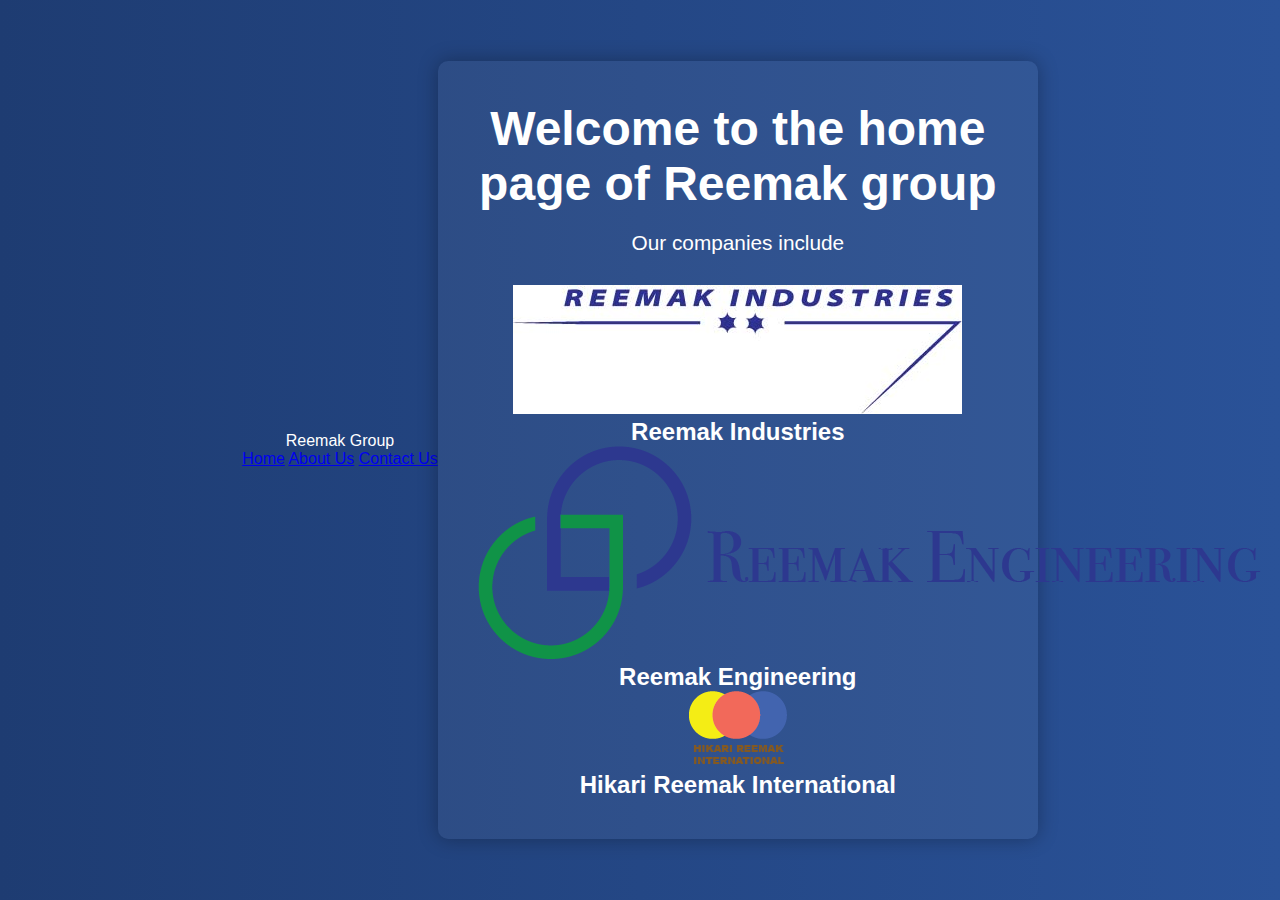
<file: index.html>
<!DOCTYPE html>
<html lang="en">
<head>

<!--SEO-->
  
<!-- Meta Title -->
<title>Reemak Group – Industries, Engineering, and International Trade</title>

<!-- Meta Description -->
<meta name="description" content="Reemak Group includes Reemak Industries, Reemak Engineering, and Hikari Reemak International – serving defense, engineering, and global trade sectors in Bangladesh.">

<!-- Keywords -->
<meta name="keywords" content="Reemak, Reemak Group, Reemak Industries, Reemak Engineering, Hikari Reemak, Defense Supplier, Engineering Company, Bangladesh">

<!-- Viewport for mobile responsiveness -->
<meta name="viewport" content="width=device-width, initial-scale=1">

<!-- Favicon (optional but good for branding) -->
<link rel="icon" href="/favicon.ico" type="image/x-icon">


  
  <meta name="description" content="Welcome to Reemak Group - the umbrella organization for Reemak Industries, Reemak Engineering, and Hikari Reemak International.">
<meta name="robots" content="index, follow">
  <meta charset="UTF-8" />
  <meta name="viewport" content="width=device-width, initial-scale=1.0" />
  <title>Reemak Group</title>
  <link rel="stylesheet" href="style.css" />
  <!-- Google Fonts -->
  <link href="https://fonts.googleapis.com/css2?family=Montserrat:wght@400;600;700&display=swap" rel="stylesheet">
</head>
<body>
  <!-- Navigation Header -->
<header class="navbar">
  <div class="logo">Reemak Group</div>
  <nav class="nav-links">
    <a href="index.html">Home</a>
    <a href="about.html">About Us</a>
    <a href="contact.html">Contact Us</a>
  </nav>
</header>

  <!-- Navigation Header -->
   <!-- Navigation Header 
  <header class="navbar">
    <div class="logo">Reemak Group</div>
    <nav class="nav-links">
      <a href="#">Home</a>
      <a href="#">About Us</a>
      <a href="#">Contact Us</a>
    </nav>
  </header> -->

  <!-- Main Landing Content -->
  <main class="container">
    <!--!h1>Welcome to the home page of <span class="reemak">Reemak Group</span></h1!-->
    <h1 class="welcome-heading">
  Welcome to the home page of <span class="reemak">Reemak</span> group</h1>
    <p class="subtitle">Our companies include</p>

    <div class="companies">
      <div class="company-card">
        <a href="industries.html">
          <img src="RMI Logo Transparent.jpg" alt="Reemak Industries Logo" />
        </a>
        <h2>Reemak Industries</h2>
      </div>

      <div class="company-card">
        <a href="engineering.html">
          <img src="Reemak Engineering Logo-11.png" alt="Reemak Engineering Logo" />
        </a>
        <h2>Reemak Engineering</h2>
      </div>

      <div class="company-card">
        <a href="hikari.html">
          <img src="Logo - Hikari Reemak International.png" alt="Hikari Reemak Logo" />
        </a>
        <h2>Hikari Reemak International</h2>
      </div>
    </div>
  </main>
</body>
</html>
</file>
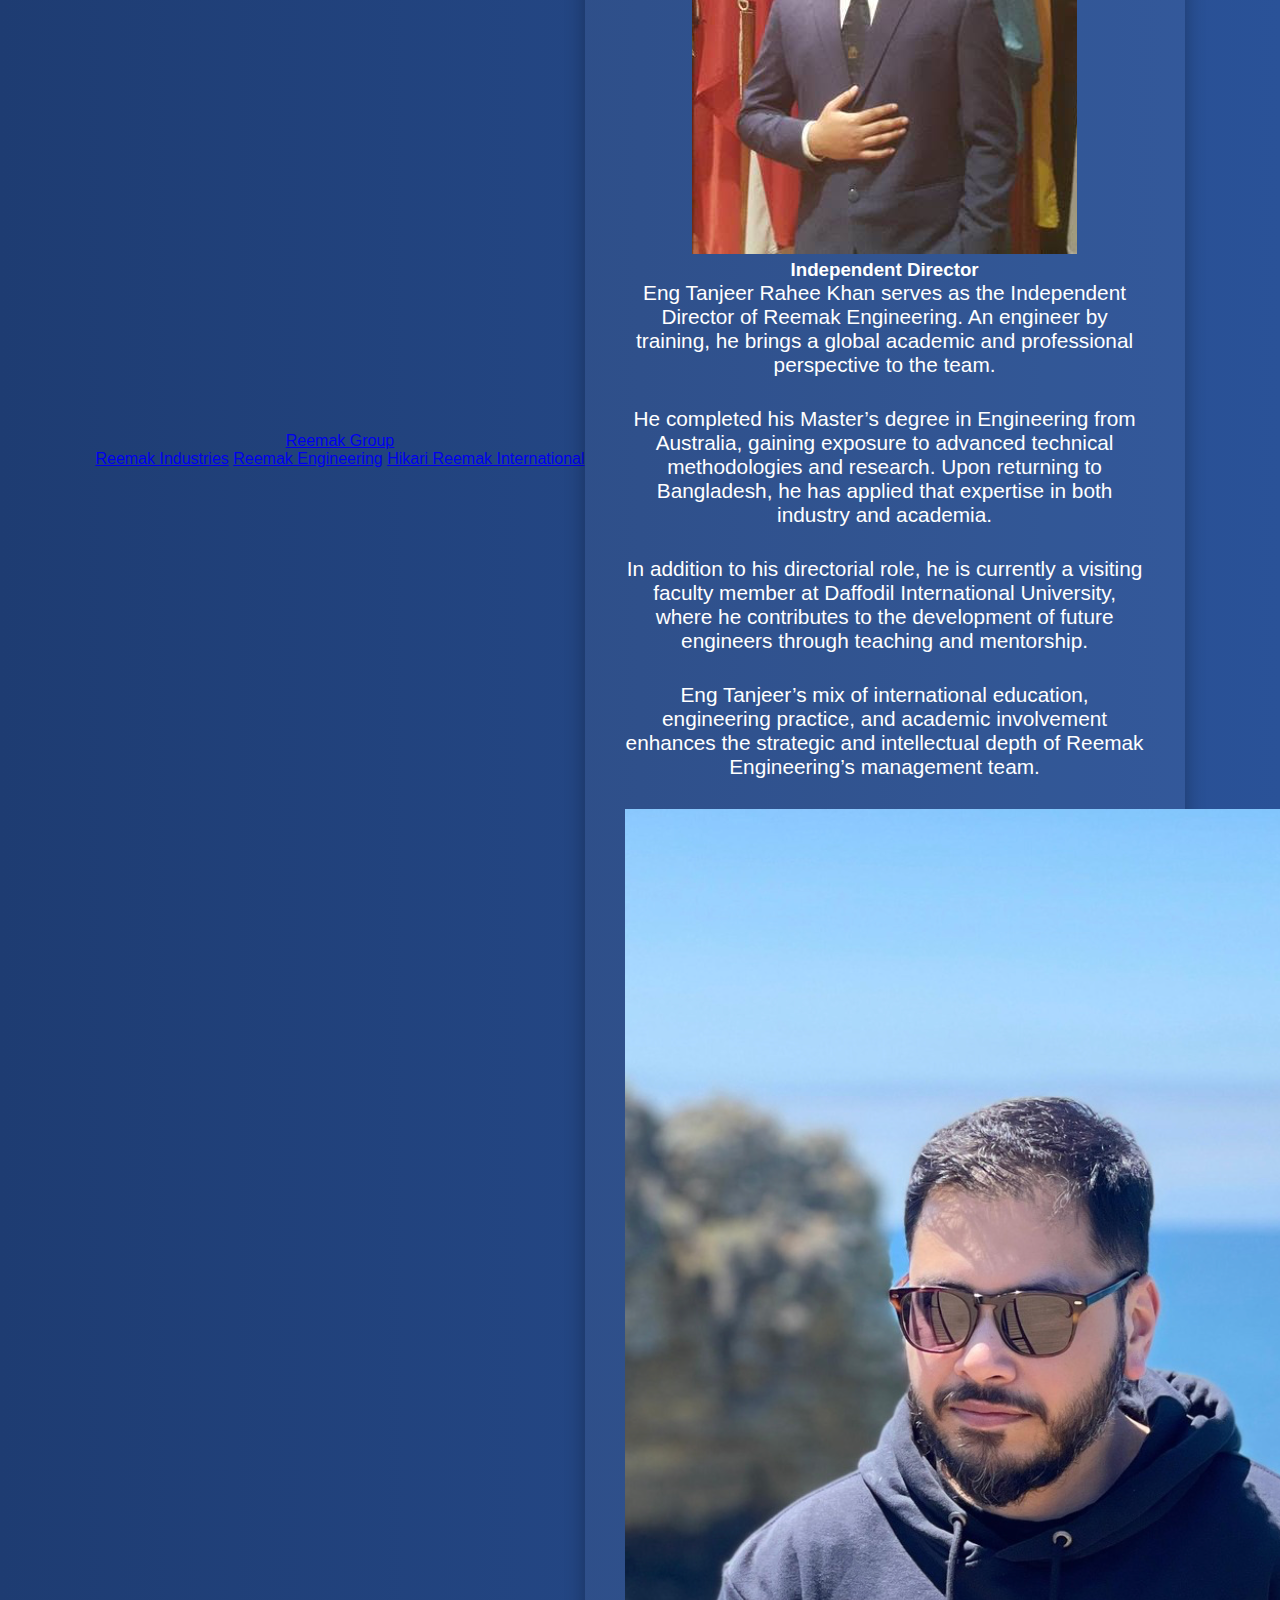
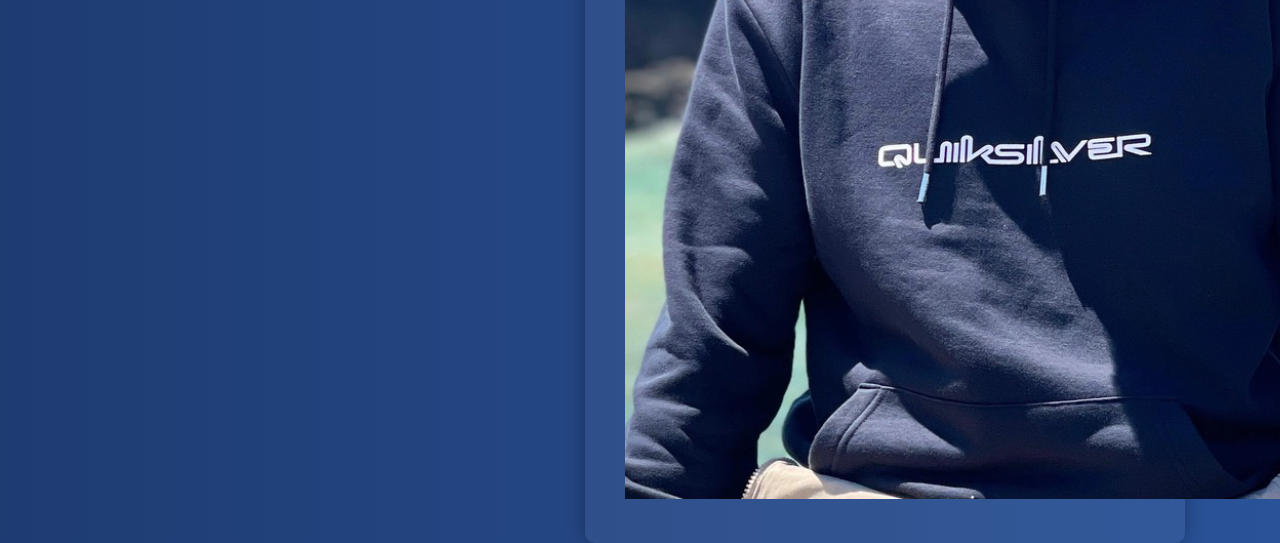
<file: engineering.html>
<!DOCTYPE html>
<html lang="en">
<head>
  <meta charset="UTF-8" />
  <meta name="viewport" content="width=device-width, initial-scale=1.0"/>
  <title>Reemak Engineering</title>
  <link rel="stylesheet" href="style.css" />
  <link href="https://fonts.googleapis.com/css2?family=Montserrat:wght@400;600;700&display=swap" rel="stylesheet">
</head>
<body class="reemak-engineering">
  <header class="navbar">
    <div class="logo"><a href="index.html">Reemak Group</a></div>
    <nav class="nav-links">
      <!--a href="index.html">Home</a-->
      <a href="industries.html">Reemak Industries</a>
      <a href="engineering.html">Reemak Engineering</a>
      <a href="hikari.html">Hikari Reemak International</a>
    </nav>
  </header>

  <main class="container">
    <div class="company-landing">
      <img src="Reemak Engineering Logo-11.png" alt="Reemak Engineering Logo" class="company-logo" />
      <h1>Reemak Engineering</h1>
      <p class="company-brief">
        A trusted engineering firm delivering solutions across power, data, and industrial infrastructure in Bangladesh and beyond.
      </p>

      <section class="management">
        <h2>Management</h2>

        <!-- Sakib H Rushdi -->
        <div class="manager-box">
          <div class="manager-info">
            <h3>Proprietor</h3>
            <p>
              Eng Sakib H Rushdi is the Proprietor of Reemak Engineering. He is an Electrical and Electronics Engineer with a strong background in both international research and domestic engineering sectors.
            </p>
            <p>
              His work includes contributions to R&D labs in Dallas, Texas, on advanced optical multiplexing, and he has also been instrumental in implementing core data and aggregation networks in Bangladesh. His technical command spans from heavy industry to AI-powered automation systems.
            </p>
            <p>
              As a thought leader in merging digital transformation with engineering excellence, Sakib continues to position Reemak Engineering as a next-generation solutions provider for infrastructure, automation, and innovation in Bangladesh.
            </p>
          </div>
          <div class="manager-photo-wrapper">
            <img src="sakibrushdi.png" alt="Eng Sakib H Rushdi" class="manager-photo" />
          </div>
        </div>

        <!-- Tanjeer Rahee Khan -->
        <div class="manager-box">
          <div class="manager-info">
            <h3>Independent Director</h3>
            <p>
              Eng Tanjeer Rahee Khan serves as the Independent Director of Reemak Engineering. An engineer by training, he brings a global academic and professional perspective to the team.
            </p>
            <p>
              He completed his Master’s degree in Engineering from Australia, gaining exposure to advanced technical methodologies and research. Upon returning to Bangladesh, he has applied that expertise in both industry and academia.
            </p>
            <p>
              In addition to his directorial role, he is currently a visiting faculty member at Daffodil International University, where he contributes to the development of future engineers through teaching and mentorship.
            </p>
            <p>
              Eng Tanjeer’s mix of international education, engineering practice, and academic involvement enhances the strategic and intellectual depth of Reemak Engineering’s management team.
            </p>
          </div>
          <div class="manager-photo-wrapper">
            <img src="tanjeer.png" alt="Tanjeer Rahee Khan" class="manager-photo" />
          </div>
        </div>

      </section>
    </div>
  </main>
</body>
</html>
</file>
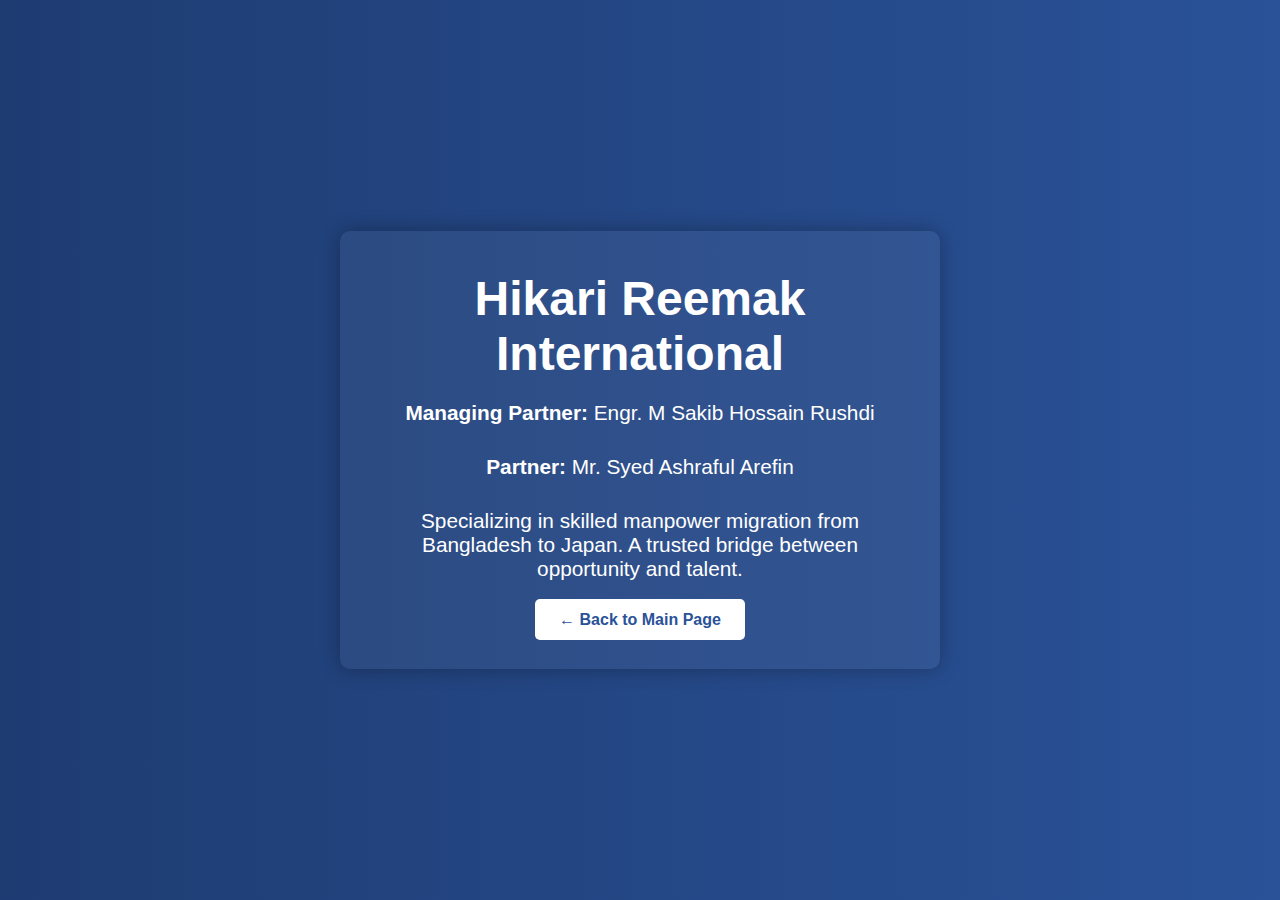
<file: hikari.html>
<!DOCTYPE html>
<html lang="en">
<head>
  <meta charset="UTF-8">
  <title>Hikari Reemak International</title>
  <meta name="viewport" content="width=device-width, initial-scale=1">
  <link rel="stylesheet" href="style.css">
</head>
<body>
  <div class="section">
    <div class="container">
      <h1>Hikari Reemak International</h1>
      <p><strong>Managing Partner:</strong> Engr. M Sakib Hossain Rushdi</p>
      <p><strong>Partner:</strong> Mr. Syed Ashraful Arefin</p>
      <p>Specializing in skilled manpower migration from Bangladesh to Japan. A trusted bridge between opportunity and talent.</p>
      <a href="index.html" class="button">← Back to Main Page</a>
    </div>
  </div>
</body>
</html>
</file>
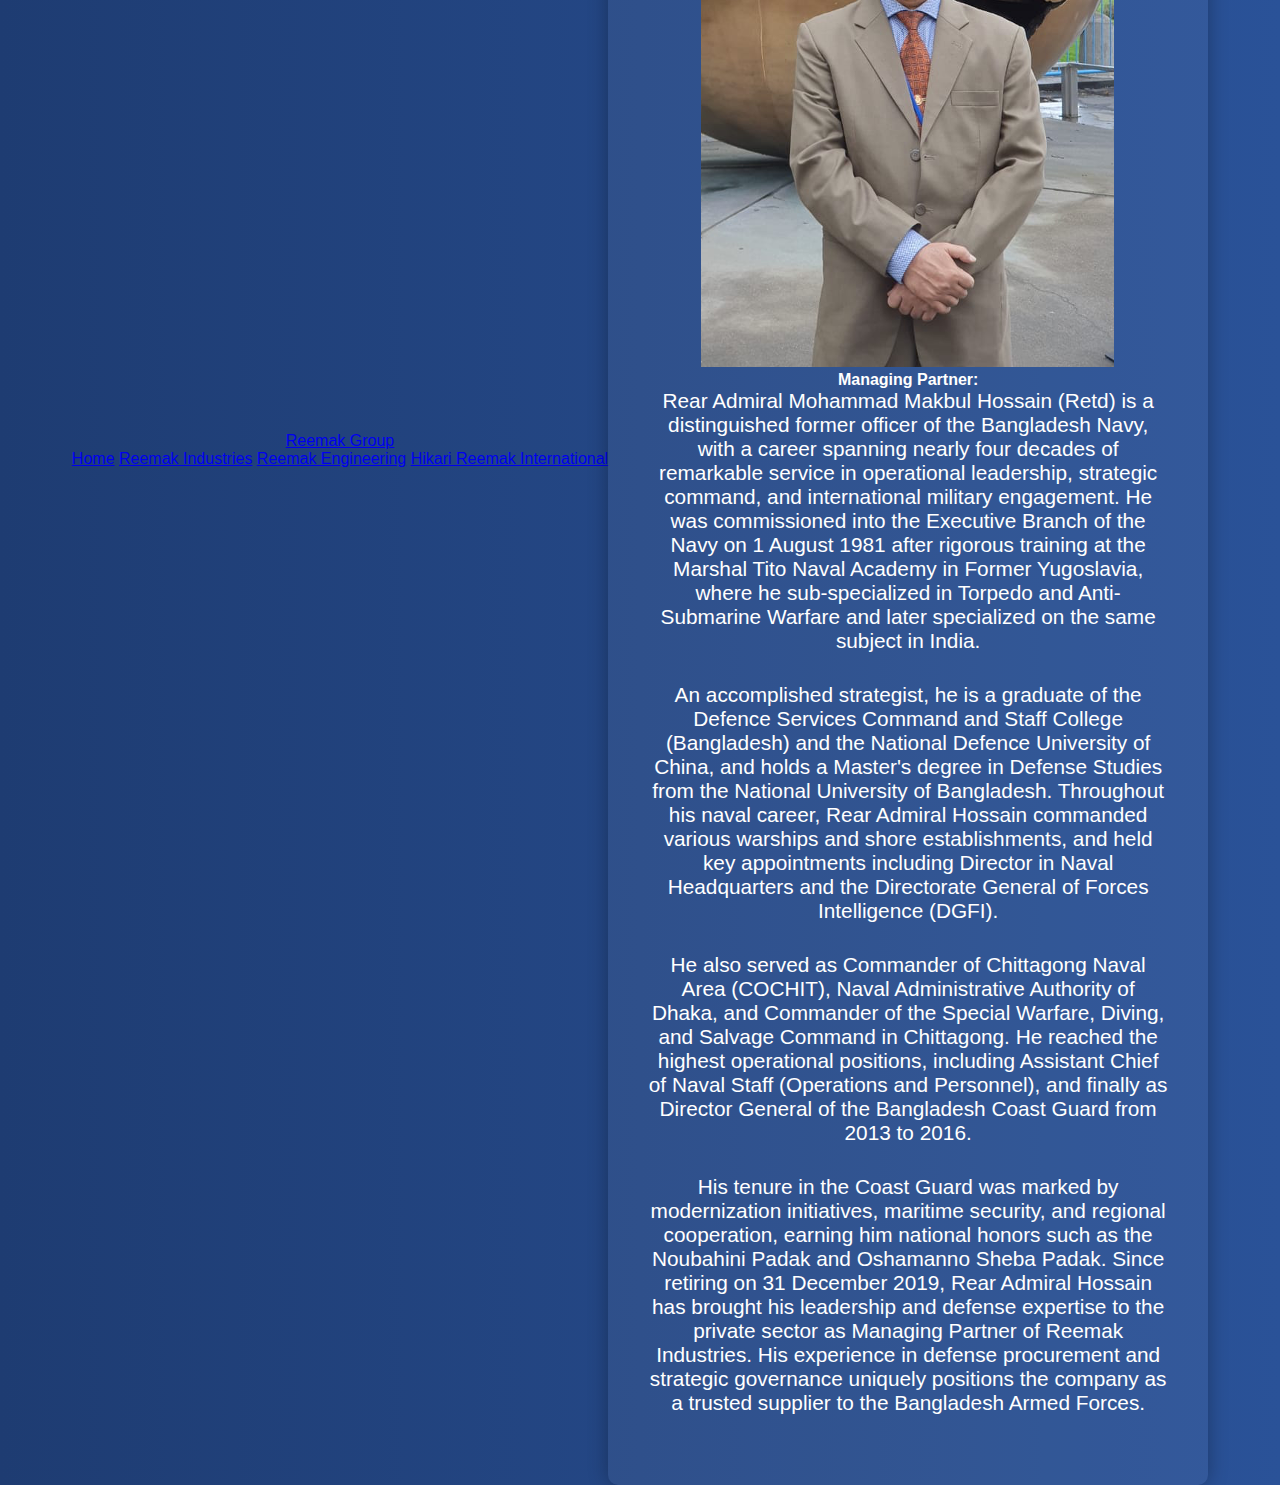
<file: industries.html>
<!DOCTYPE html>
<html lang="en">
<head>
  <meta charset="UTF-8" />
  <meta name="viewport" content="width=device-width, initial-scale=1.0" />
  <title>Reemak Industries</title>
  <link rel="stylesheet" href="style.css" />
  <!-- Google Fonts -->
  <link href="https://fonts.googleapis.com/css2?family=Montserrat:wght@400;600;700&display=swap" rel="stylesheet">
</head>
<body>
  <header class="navbar">
    <div class="logo"><a href="index.html">Reemak Group</a></div>
    <nav class="nav-links">
      <a href="index.html">Home</a>
      <a href="industries.html">Reemak Industries</a>
      <a href="engineering.html">Reemak Engineering</a>
      <a href="hikari.html">Hikari Reemak International</a>
    </nav>
  </header>

  <main class="container">
    <div class="company-landing">
      <img src="RMI Logo Transparent.jpg" alt="Reemak Industries Logo" class="company-logo" />
      <h1>Reemak Industries</h1>
      <p class="company-brief">
        An authorized DGDP Supplier under the Ministry of Defence of Bangladesh.
      </p>

      <section class="management">
        <h2>Management</h2>
        <div class="manager">
          <img src="Admiral Makbul.png" alt="Rear Admiral Mohammad Makbul Hossain" class="manager-photo" />
          <div class="manager-info">
            <strong>Managing Partner:</strong><br />
            <p>
              Rear Admiral Mohammad Makbul Hossain (Retd) is a distinguished former officer of the Bangladesh Navy, with a career spanning nearly four decades of remarkable service in operational leadership, strategic command, and international military engagement. He was commissioned into the Executive Branch of the Navy on 1 August 1981 after rigorous training at the Marshal Tito Naval Academy in Former Yugoslavia, where he sub-specialized in Torpedo and Anti-Submarine Warfare and later specialized on the same subject in India.
            </p>
            <p>
              An accomplished strategist, he is a graduate of the Defence Services Command and Staff College (Bangladesh) and the National Defence University of China, and holds a Master's degree in Defense Studies from the National University of Bangladesh. Throughout his naval career, Rear Admiral Hossain commanded various warships and shore establishments, and held key appointments including Director in Naval Headquarters and the Directorate General of Forces Intelligence (DGFI).
            </p>
            <p>
              He also served as Commander of Chittagong Naval Area (COCHIT), Naval Administrative Authority of Dhaka, and Commander of the Special Warfare, Diving, and Salvage Command in Chittagong. He reached the highest operational positions, including Assistant Chief of Naval Staff (Operations and Personnel), and finally as Director General of the Bangladesh Coast Guard from 2013 to 2016.
            </p>
            <p>
              His tenure in the Coast Guard was marked by modernization initiatives, maritime security, and regional cooperation, earning him national honors such as the Noubahini Padak and Oshamanno Sheba Padak. Since retiring on 31 December 2019, Rear Admiral Hossain has brought his leadership and defense expertise to the private sector as Managing Partner of Reemak Industries. His experience in defense procurement and strategic governance uniquely positions the company as a trusted supplier to the Bangladesh Armed Forces.
            </p>
          </div>
        </div>
      </section>
    </div>
  </main>
</body>
</html>
</file>
<file: style.css>
/* Reset default browser styles */
* {
  margin: 0;
  padding: 0;
  box-sizing: border-box;
}

body {
  font-family: Arial, sans-serif;
  background: linear-gradient(to right, #1e3c72, #2a5298); /* Blue gradient */
  color: white;
  display: flex;
  justify-content: center;
  align-items: center;
  height: 100vh;
  text-align: center;
  padding: 20px;
}

.container {
  max-width: 600px;
  background-color: rgba(255, 255, 255, 0.05); /* Slight transparent white box */
  padding: 40px;
  border-radius: 10px;
  box-shadow: 0 0 20px rgba(0, 0, 0, 0.3);
}

h1 {
  font-size: 3em;
  margin-bottom: 20px;
}

p {
  font-size: 1.3em;
  margin-bottom: 30px;
}

.button {
  padding: 12px 24px;
  background-color: #ffffff;
  color: #2a5298;
  text-decoration: none;
  border-radius: 5px;
  font-weight: bold;
  font-size: 1em;
  transition: background-color 0.3s ease, color 0.3s ease;
}

.button:hover {
  background-color: #dddddd;
  color: #1e3c72;
}
</file>
